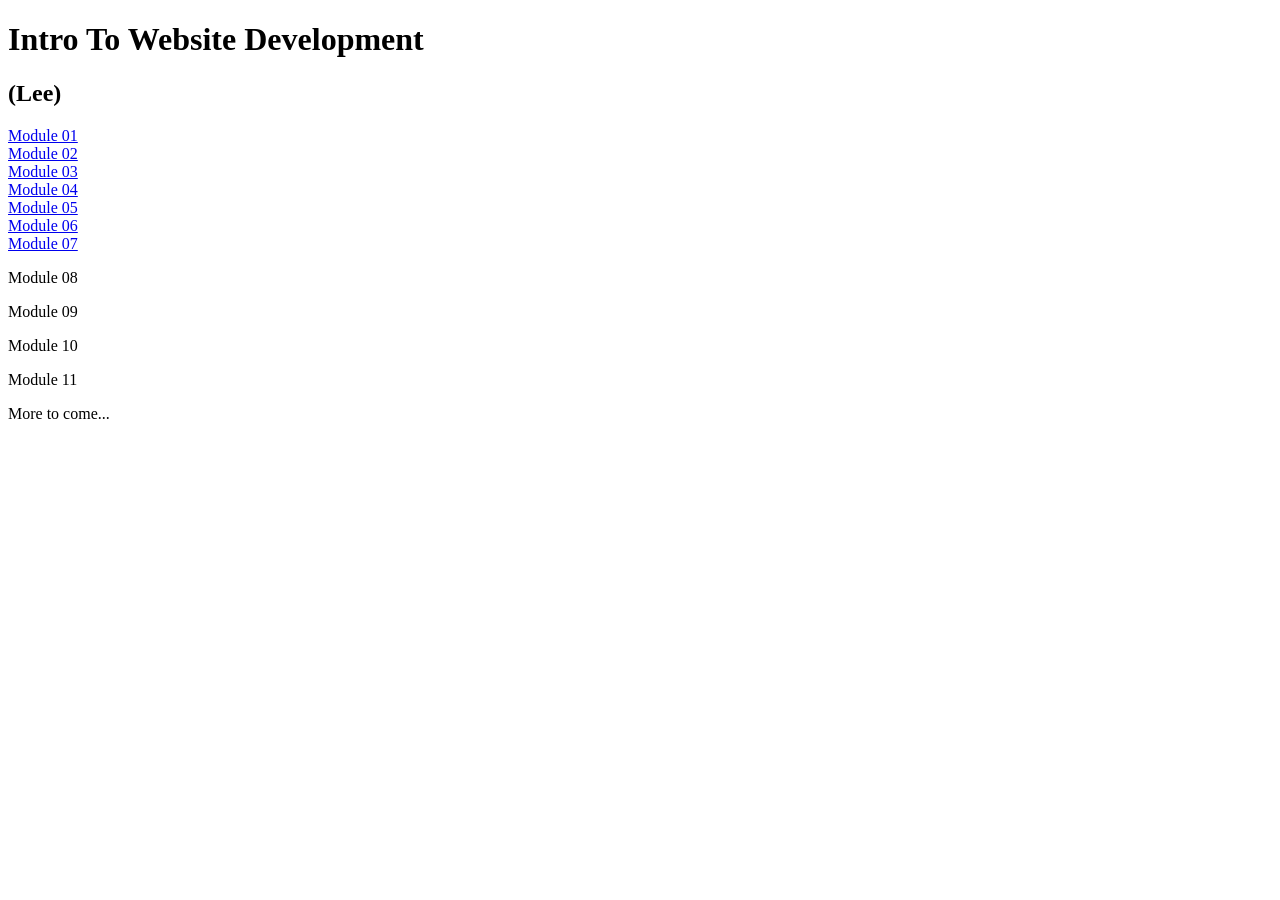
<file: index.html>
<!DOCTYPE html>
<html lang="en">
<head>
    <meta charset="UTF-8">
    <meta name="viewport" content="width=device-width, initial-scale=1.0">
    <title>Thursday 9/3</title>
</head>
<body>
    <h1>
        Intro To Website Development
    </h1>
    <h2>(Lee)</h2>
    <a href="Module-01/index.html">Module 01</a> <br>
    <a href="Module-02/index.html">Module 02</a> <br>
    <a href="Module-03/index.html">Module 03</a> <br>
    <a href="Module-04/index.html">Module 04</a> <br>
    <a href="Module-05/index.html">Module 05</a> <br>
    <a href="Module-06/index.html">Module 06</a> <br>
    <a href="Module-07/index.html">Module 07</a> <br>
    <p>Module 08</p>
    <p>Module 09</p>
    <p>Module 10</p>
    <p>Module 11</p>

    <p>More to come...</p>
</body>
</html>
</file>
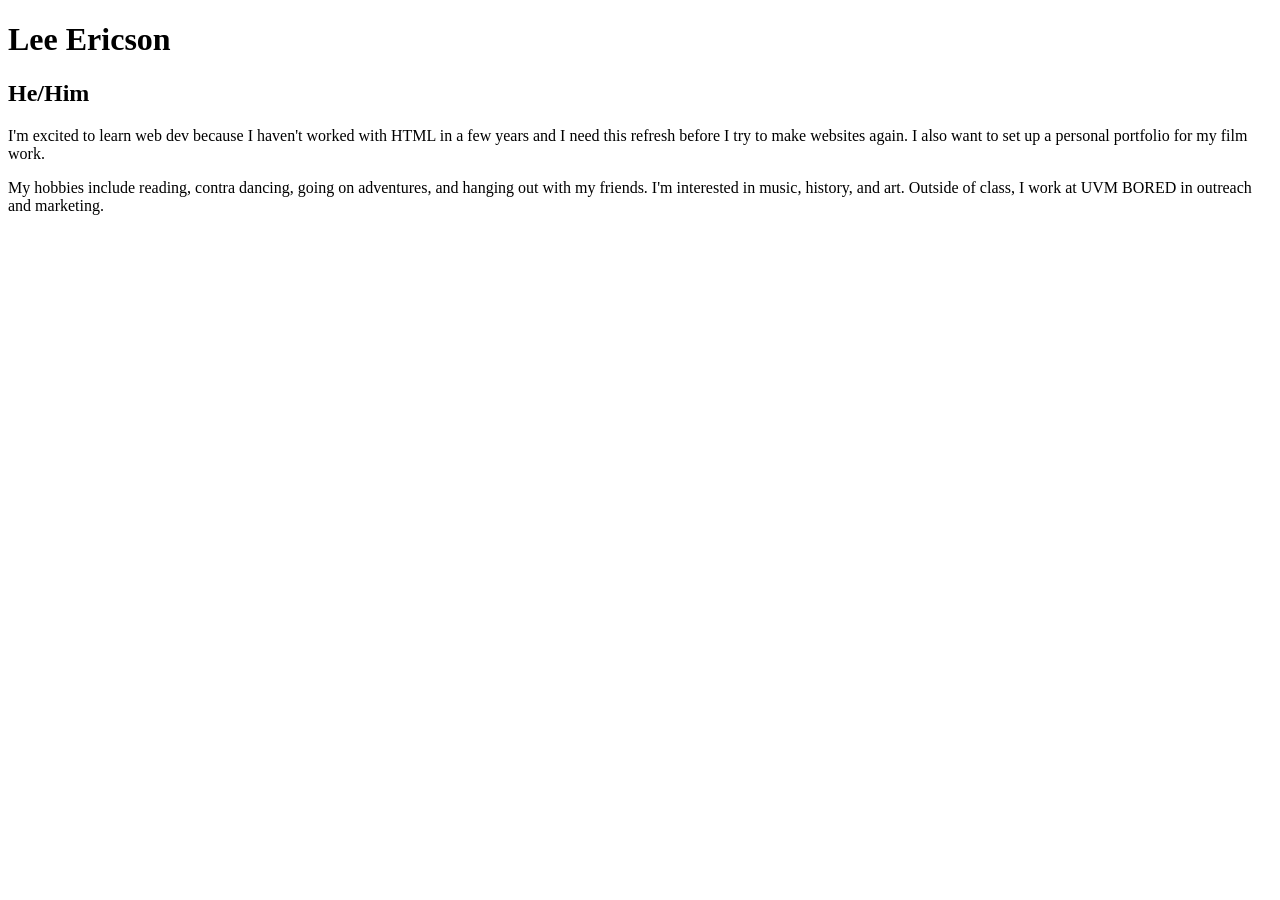
<file: Module-01/index.html>
<!DOCTYPE html>
<html lang="en">
<head>
    <meta charset="UTF-8">
    <meta name="viewport" content="width=device-width, initial-scale=1.0">
    <title>Module 01</title>
</head>
<body>
    <h1>
        Lee Ericson
    </h1>
    <h2>
        He/Him
    </h2>
    <p>
        I'm excited to learn web dev because I haven't worked with HTML in a few years and I need this refresh before I try to make websites again. I also want to set up a personal portfolio for my film work.
    </p>
    <p>
        My hobbies include reading, contra dancing, going on adventures, and hanging out with my friends. I'm interested in music, history, and art. Outside of class, I work at UVM BORED in outreach and marketing.
    </p>
</body>
</html>
</file>
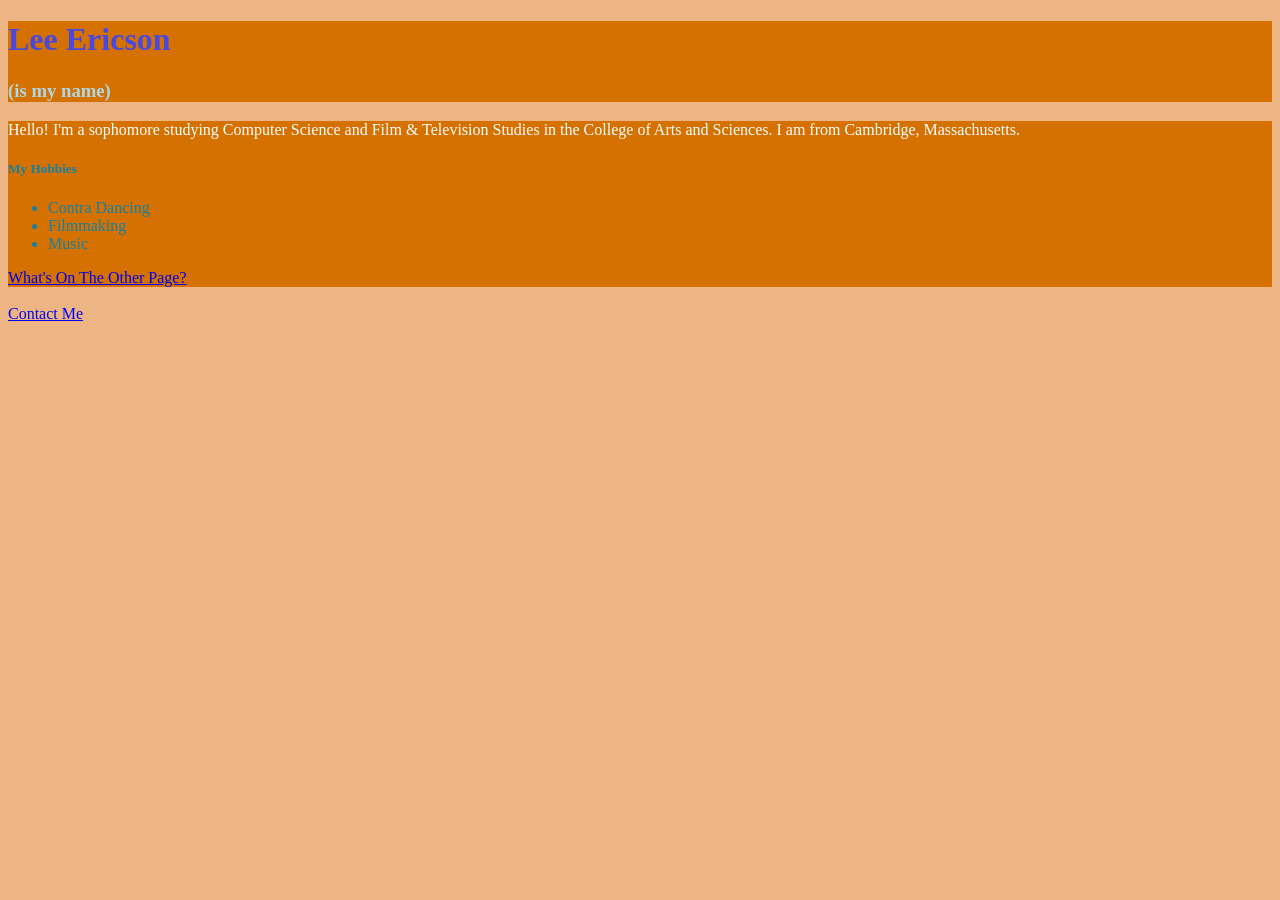
<file: Module-03/index.html>
<!DOCTYPE html>
<html lang="en">

<head>
    <meta charset="UTF-8">
    <meta name="viewport" content="width=device-width, initial-scale=1.0">
    <title>Module 3 Lab (9/17)</title>
</head>

<body style= "background-color: rgb(237, 181, 132);">
    <header style = "background-color: rgb(212, 113, 0);">
        <h1 style = "color:rgb(73, 73, 223)">Lee Ericson</h1> 
        <h3 style = "color: lightblue">(is my name)</h3>  
    </header>

    <section style = "background-color: rgb(212, 113, 0);" >
        <p style="color:white" >Hello! I'm a sophomore studying Computer Science and Film & Television Studies in the College of Arts and Sciences. I am from Cambridge, Massachusetts.</p>
        <h5 style = "color: rgb(21, 128, 164)">My Hobbies</h5>
        <ul style = "color: rgb(21, 128, 164)">
            <li>Contra Dancing</li>
            <li>Filmmaking</li>
            <li>Music</li>
        </ul>
        <a href="second.html">What's On The Other Page? </a>
    </section>

    <footer>
        <br>
        <a href="mailto:lericson@uvm.edu">Contact Me</a>
    </footer>
    


</body>

</html>
</file>
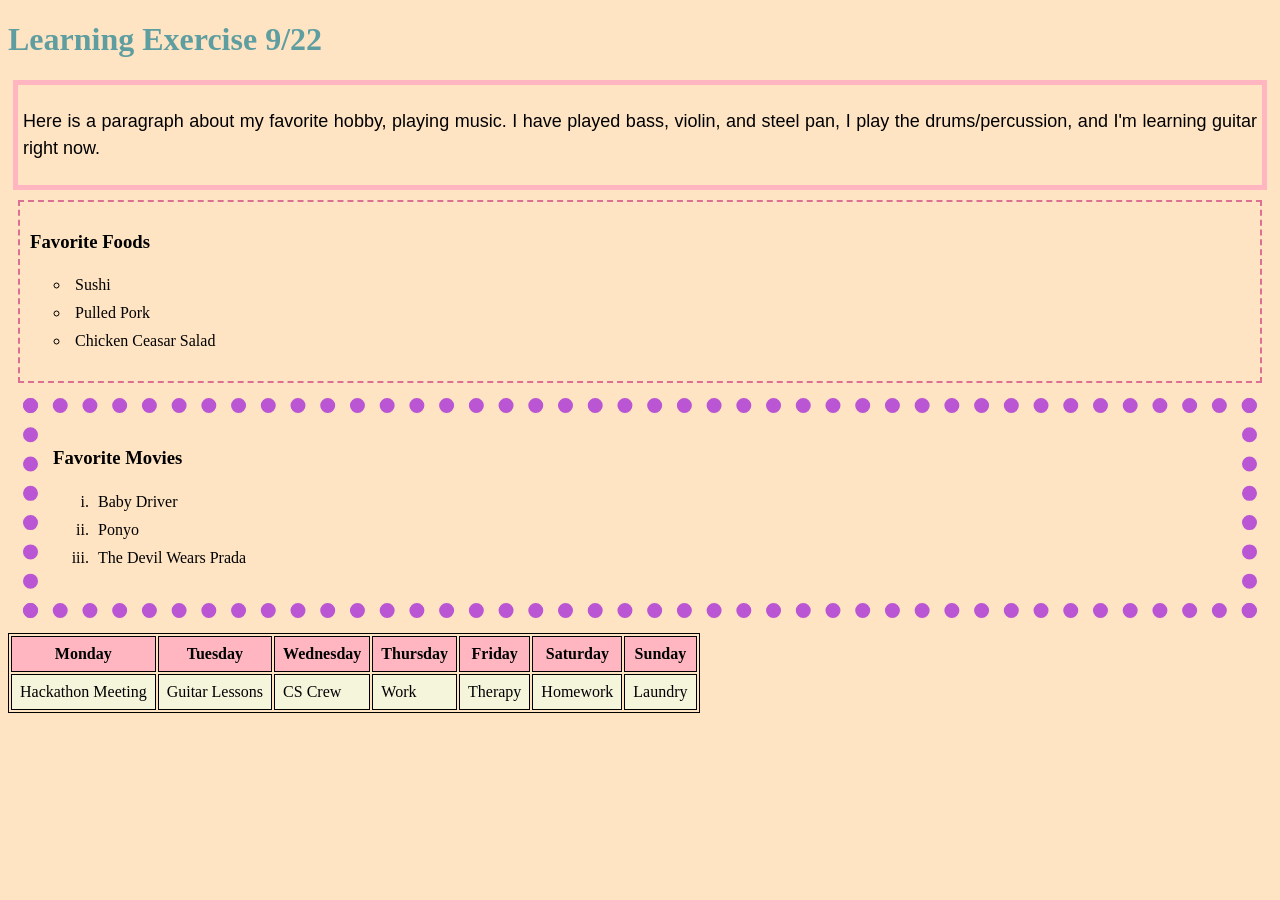
<file: Module-04/index.html>
<!DOCTYPE html>
<html lang="en">

<head>
    <meta charset="UTF-8">
    <meta name="viewport" content="width=device-width, initial-scale=1.0">
    <link rel="stylesheet" href="style.css">
    <title>Learning Exercise 9/22</title>

    <style>
        
    </style>
</head>

<body>
    <h1>
        Learning Exercise 9/22
    </h1>
    <div id="S1">
        <p>Here is a paragraph about my favorite hobby, playing music. I have played bass, violin, and steel pan, I play the drums/percussion, and I'm learning guitar right now.</p>
    </div>

    <div id="S2">
       <h3>Favorite Foods</h3>
        <ul>
            <li>Sushi</li>
            <li>Pulled Pork</li>
            <li>Chicken Ceasar Salad</li>
        </ul>
    </div>

    <div id="S3">
        <h3>Favorite Movies</h3>
        <ol>
            <li>Baby Driver</li>
            <li>Ponyo</li>
            <li>The Devil Wears Prada</li>
        </ol>
    </div>

    <table>
        <tr>
            <th>Monday</th>
            <th>Tuesday</th>
            <th>Wednesday</th>
            <th>Thursday</th>
            <th>Friday</th>
            <th>Saturday</th>
            <th>Sunday</th>
        </tr>
        <tr>
            <td>Hackathon Meeting</td>
            <td>Guitar Lessons</td>
            <td>CS Crew</td>
            <td>Work</td>
            <td>Therapy</td>
            <td>Homework</td>
            <td>Laundry</td>
        </tr>
    </table>

</body>

</html>
</file>
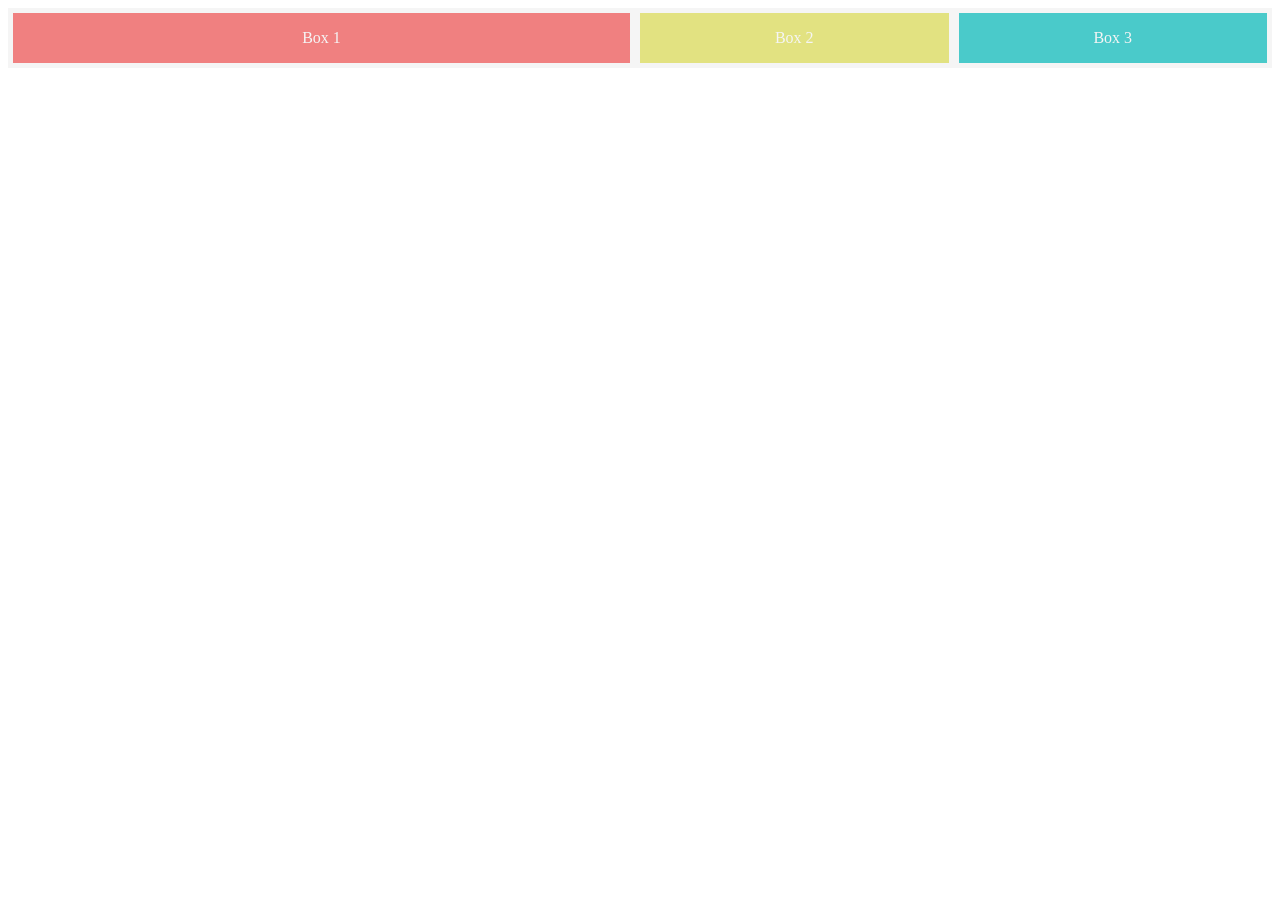
<file: Module-05/index.html>
<!DOCTYPE html>
<html lang="en">

<head>
    <meta charset="UTF-8">
    <meta name="viewport" content="width=device-width, initial-scale=1.0">
    <title>CSS Layout - Flexbox</title>
</head>

<style>
    .flexbox-container {
        display: flex;
        flex-direction: row;
    }

    #box1 {
        flex: 50;
        background-color: lightcoral;
    }

    #box2 {
        flex: 25;
        background-color:rgb(226, 226, 129);
    }

    #box3 {
        flex: 25;
        background-color: rgb(74, 202, 202);
    }

    .box-common {
        color:whitesmoke;
        text-align: center;
        border: 5px solid whitesmoke;
    }

    #box1:hover, #box2:hover, #box3:hover {
        background-color: whitesmoke;
    }

    @media (max-width: 500px) {
        .flexbox-container {
            flex-direction: column;
        }
    }

</style>

<body>
    <div class="flexbox-container">
        <div id="box1" class="box-common">
            <p>Box 1</p>
        </div>

        <div id="box2" class="box-common">
            <p>Box 2</p>
        </div>

        <div id="box3" class="box-common">
            <p>Box 3</p>
        </div>
    </div>
</body>

</html>
</file>
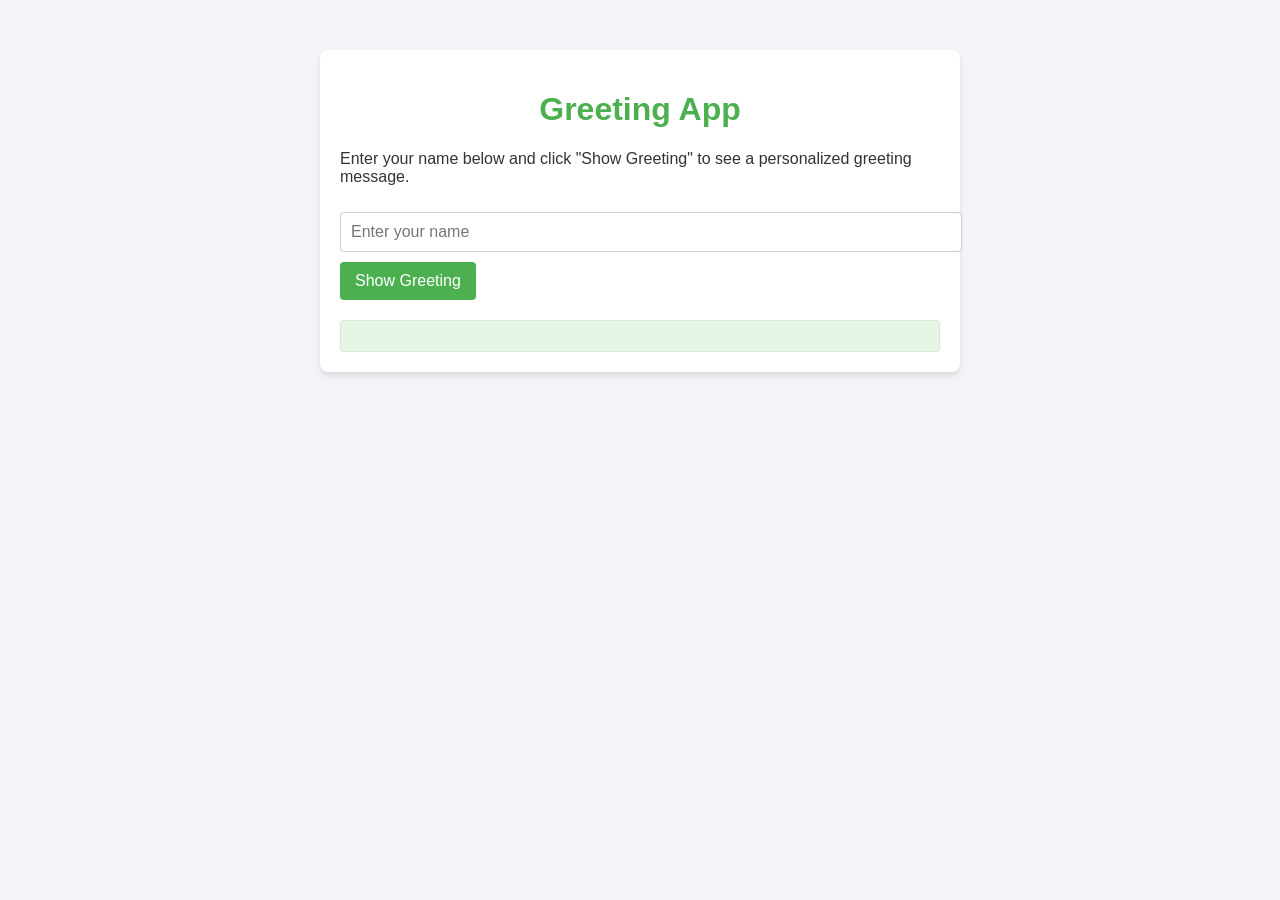
<file: Module-06/index.html>
<!DOCTYPE html>
<html>
<head>
    <title>Lab: Build a Greeting Message App</title>
    <style>
        body {
            font-family: Arial, sans-serif;
            margin: 0;
            padding: 0;
            background-color: #f4f4f9;
            color: #333;
        }
        .container {
            max-width: 600px;
            margin: 50px auto;
            background: #ffffff;
            box-shadow: 0 4px 6px rgba(0, 0, 0, 0.1);
            padding: 20px;
            border-radius: 8px;
        }
        h1 {
            text-align: center;
            color: #4CAF50;
        }
        input[type="text"] {
            width: 100%;
            padding: 10px;
            margin: 10px 0;
            border: 1px solid #ccc;
            border-radius: 4px;
            font-size: 16px;
        }
        button {
            background-color: #4CAF50;
            color: white;
            border: none;
            padding: 10px 15px;
            font-size: 16px;
            cursor: pointer;
            border-radius: 4px;
            transition: background-color 0.3s ease;
        }
        button:hover {
            background-color: #45a049;
        }
        #greetingMessage {
            margin-top: 20px;
            padding: 15px;
            background: #e7f5e6;
            border: 1px solid #d4e7d3;
            border-radius: 4px;
            color: #2f6627;
            font-size: 18px;
            text-align: center;
        }
    </style>
</head>
<body>
    <div class="container">
        <h1>Greeting App</h1>
        <p>Enter your name below and click "Show Greeting" to see a personalized greeting message.</p>
        <input type="text" id="nameInput" placeholder="Enter your name">
        <button onclick="showGreeting()">Show Greeting</button>
        <div id="greetingMessage"></div>
    </div>
    <script>
        function showGreeting() {
            // Step 1: Get the name from the input field
            const name = document.getElementById("nameInput").value;

            // Step 2: Create a greeting message using a variable
            let greeting = "<h1>Hello, " + name + "</h1>";

            // Step 3: Update the div element with the greeting message
            document.getElementById('greetingMessage').innerHTML = greeting;
            
        }
    </script>
</body>
</html>
</file>
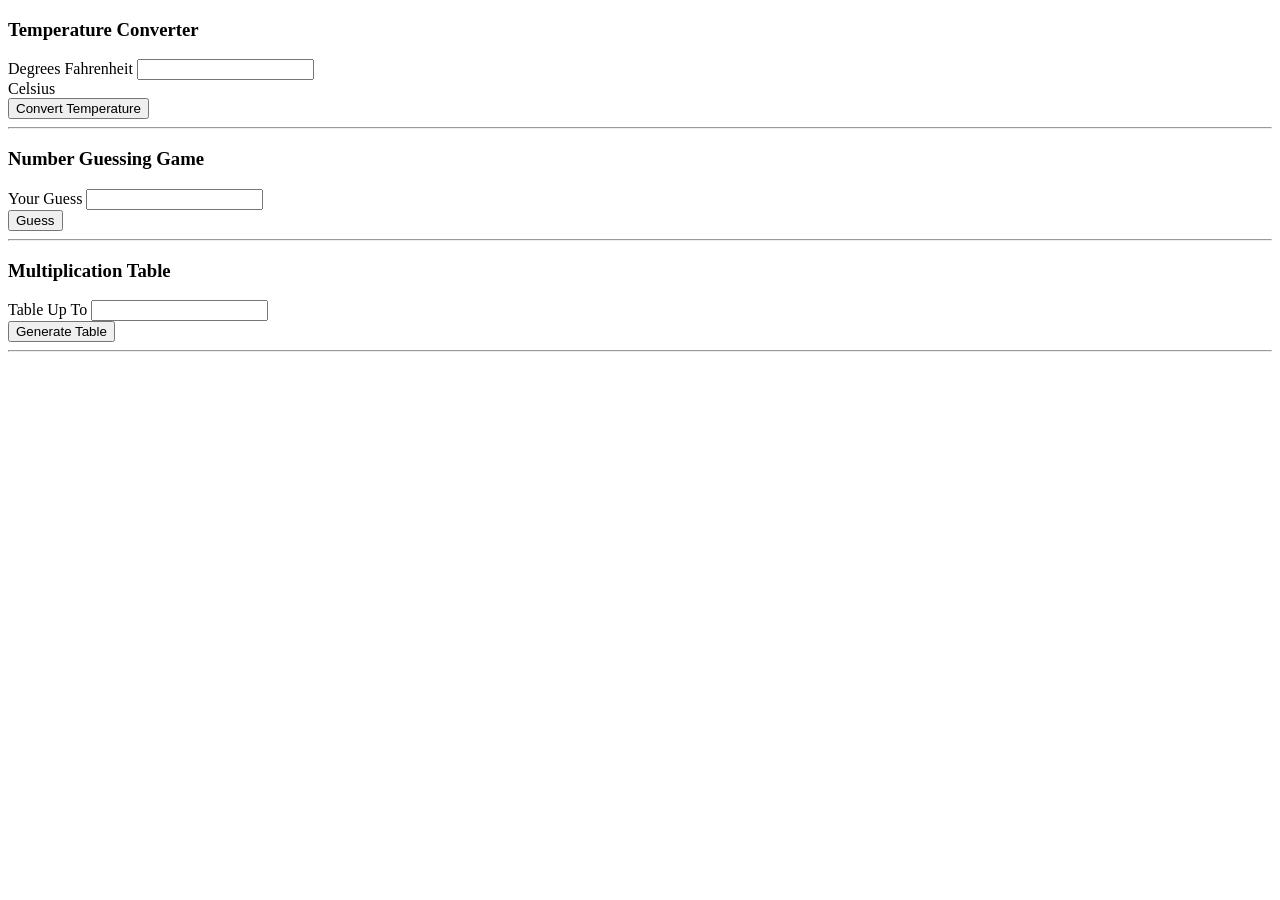
<file: Module-07/index.html>
<!DOCTYPE html>
<!-- 
    For this lab you are asked to fill in the missing JavaScript
    code throughout this document as indicated in comments. In each
    problem you only need to ultimately set a predefined variable to
    the right value.
-->
<html>
    <head>
        <title>Module-07-Lab</title>
        <meta charset="UTF-8">
        <meta name="viewport" content="width-device-width, initial-scale=1.0">
    </head>
    <body>
        <!-- Temperature Converter -->
        
        <script>
            function tempConvert() {
                let fahrenheit = Number(document.getElementById("numDegrees").value);
                if (isNaN(fahrenheit)) {
                    window.alert("Not a number!");
                    return;
                }
                let celsius = 0;
                
                // YOU FILL IN HERE
                // Convert fahrenheit into degrees celsius and store it in celsius
                celsius = (fahrenheit - 32) * (5/9);
                
                document.getElementById("celsiusAnswer").innerHTML = celsius + "&nbsp;Degrees";
            }
        </script>
        
        <h3>Temperature Converter</h3>
        <label for="numDegrees">Degrees Fahrenheit</label>
        <input type="number" id="numDegrees">
        <div><span id="celsiusAnswer"></span> Celsius</div>
        <button onclick="tempConvert()">Convert Temperature</button>
        <hr>
        
        <!-- Number Guessing Game -->
        
        <script>
            // Random number between 0 and 99
            let answer = Math.floor(Math.random() * (100));
            function guess() {
                let userGuess = Number(document.getElementById("guessNum").value);
                if (isNaN(userGuess)) {
                    window.alert("Not a number!");
                    return;
                }
                let report = "Nothing Yet";
                
                // YOU FILL IN HERE
                // Report back to the user by filling in whether
                // the guess is too high, too low, or correct
                // in the variable report.

                if (userGuess == answer) {
                    report = "Correct!";
                }
                else if (userGuess > answer) {
                    report = "Too High!";
                }
                else {
                    report = "Too Low!";
                }
                
                document.getElementById("guessResponse").innerHTML = report;
            }
        </script>
        
        <h3>Number Guessing Game</h3>
        <label for="guessNum">Your Guess</label>
        <input type="number" id="guessNum">
        <div><span id="guessResponse"></span></div>
        <button onclick="guess()">Guess</button>
        <hr>
        
         
        
        <!-- Multiplication Table -->
        
        <script>
            function generateMultiplicationTable() {
                let tableMax = Number(document.getElementById("tableMax").value);
                if (isNaN(tableMax)) {
                    window.alert("Not a number!");
                    return;
                }
                
                let tableHTML = "<table>";
                
                // YOU FILL IN HERE
                // Use an outter loop and an inner loop.
                // add a row by using tableHTML += "<tr>";
                // and a cell using tableHTML += "<td>";
                // remember to also close all of your tags
                
                for (let i = 1; i < tableMax; i++) {
                    tableHTML += "<tr>";
                    for (let j = 1; j < 5; j++) {
                        let temp = i;
                        tableHTML += "<td>"; 
                        tableHTML += j*temp;
                        tableHTML += "</td>";
                        
                    }
                    
                    
                    tableHTML += "</tr>";
                }
                                
                tableHTML += "</table>";
                
                document.getElementById("multiplicationTable").innerHTML = tableHTML;
            }
        </script>
        
        <h3>Multiplication Table</h3>
        <label for="tableMax">Table Up To</label>
        <input type="number" id="tableMax">
        <div id="multiplicationTable"></div>
        <button onclick="generateMultiplicationTable()">Generate Table</button>
        <hr>
        
    </body>
</html>
</file>
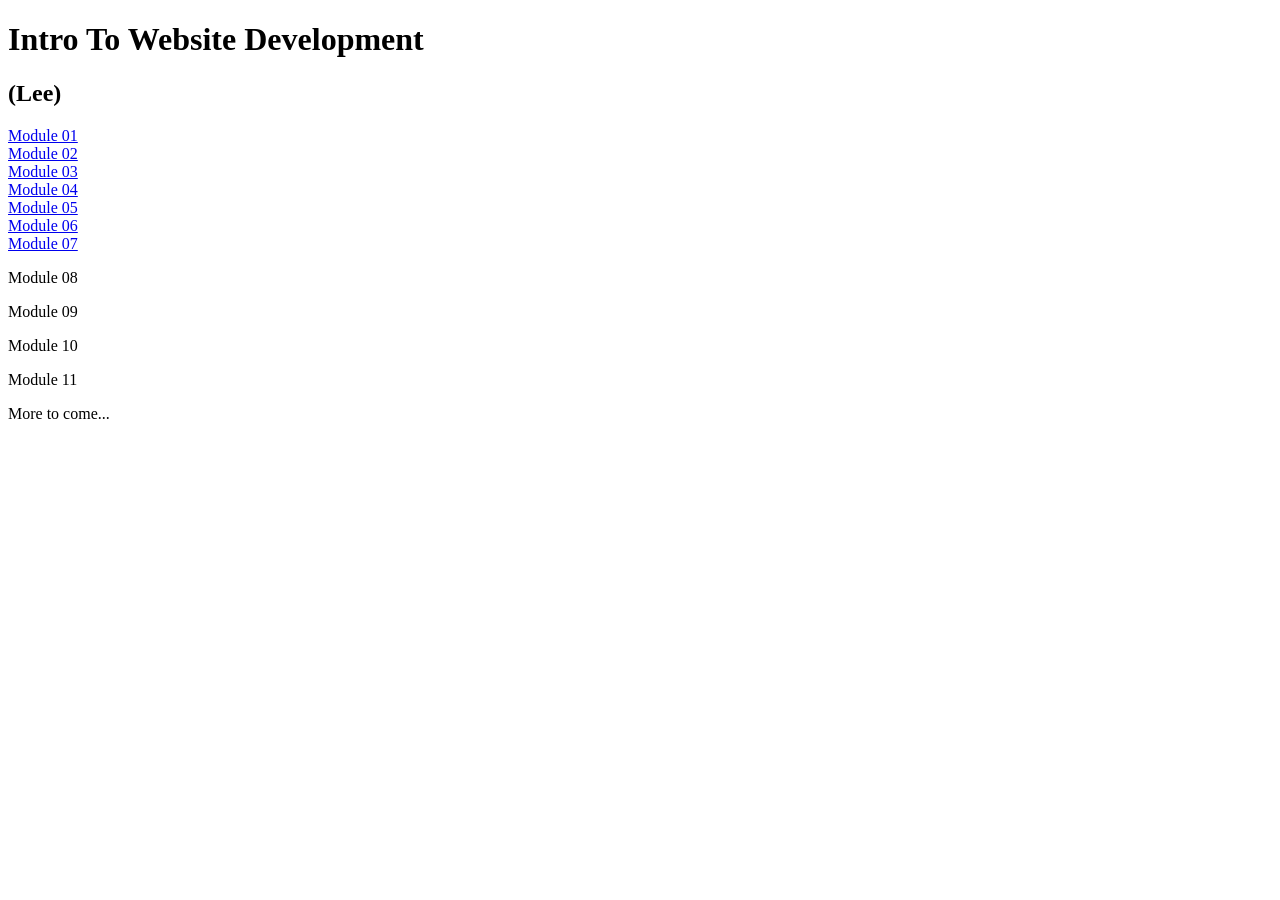
<file: home.html>
<!DOCTYPE html>
<html lang="en">
<head>
    <meta charset="UTF-8">
    <meta name="viewport" content="width=device-width, initial-scale=1.0">
    <title>Thursday 9/3</title>
</head>
<body>
    <h1>
        Intro To Website Development
    </h1>
    <h2>(Lee)</h2>
    <a href="Module-01/index.html">Module 01</a> <br>
    <a href="Module-02/index.html">Module 02</a> <br>
    <a href="Module-03/index.html">Module 03</a> <br>
    <a href="Module-04/index.html">Module 04</a> <br>
    <a href="Module-05/index.html">Module 05</a> <br>
    <a href="Module-06/index.html">Module 06</a> <br>
    <a href="Module-07/index.html">Module 07</a> <br>
    <p>Module 08</p>
    <p>Module 09</p>
    <p>Module 10</p>
    <p>Module 11</p>

    <p>More to come...</p>
</body>
</html>
</file>
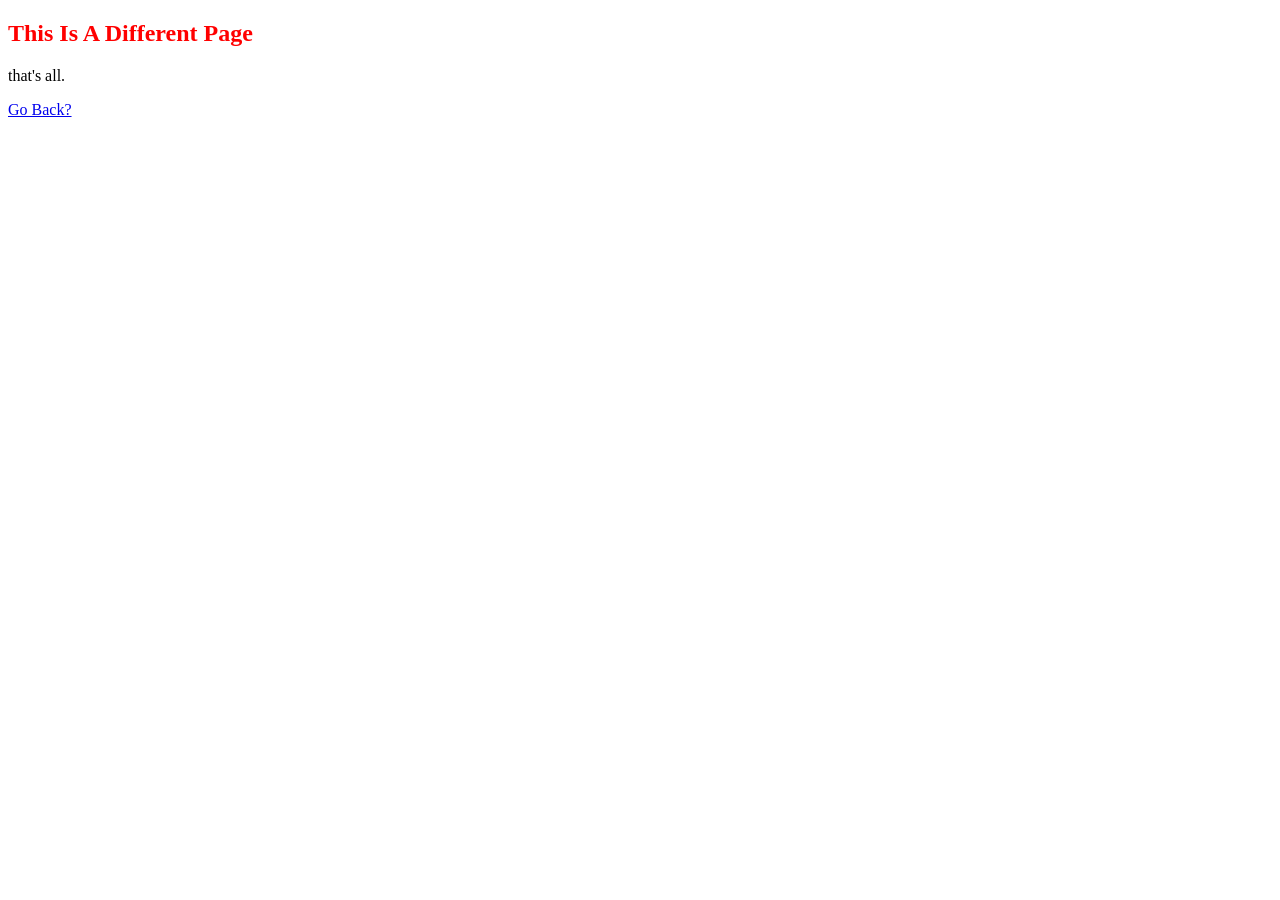
<file: Module-02/contact.html>
<!DOCTYPE html>
<html lang="en">
<head>
    <meta charset="UTF-8">
    <meta name="viewport" content="width=device-width, initial-scale=1.0">
    <title>Another Page</title>
</head>
<body>
    <h2 style="color:red">This Is A Different Page</h2>
    <p>that's all.</p>
    <a href="index.html">Go Back?</a>
</body>
</html>
</file>
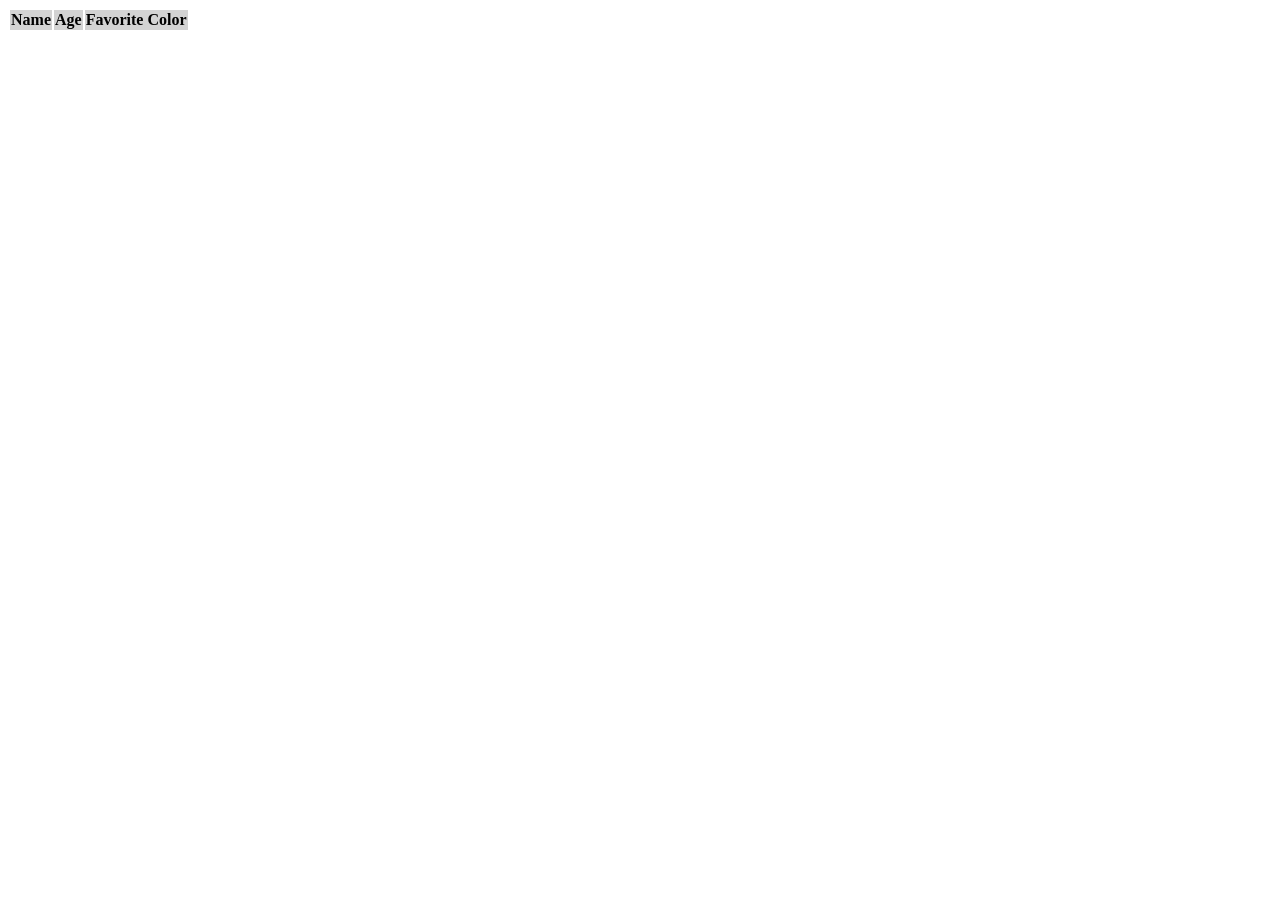
<file: Module-03/learning-exercise.html>
<!--
    Exercise 1: Create a Table
Objective: Use <table> to organize data.

Create a table with three columns: Name, Age, and Favorite Color.
Apply inline styles to:
Set the background color of the header row to lightgray.
Add borders to all cells.
Set padding inside each cell to 8px.

Exercise 2: Embed Multimedia
Objective: Use <audio> and <video> elements.
Add an audio file and a video file with controls.
Apply inline styles to:
Set the width of the video to 400px.
Align the audio player to the center.

Exercise 3: Apply Semantic HTML
Objective: Use semantic tags to structure a webpage.
Build a webpage with a <header>, two <article> sections, and a <footer>.
Apply inline styles to:
Set the background color of the header to navy and text color to white.
Add margin and padding to the articles.
Align the footer text to the center.
-->

<!DOCTYPE html>
<html lang="en">
<head>
    <meta charset="UTF-8">
    <meta name="viewport" content="width=device-width, initial-scale=1.0">
    <title>Document</title>
</head>
<body>
    <table>
        <tr style="background-color:lightgray">
            <th>Name</th>
            <th>Age</th>
            <th>Favorite Color</th>
        </tr>
    </table>
</body>
</html>
</file>
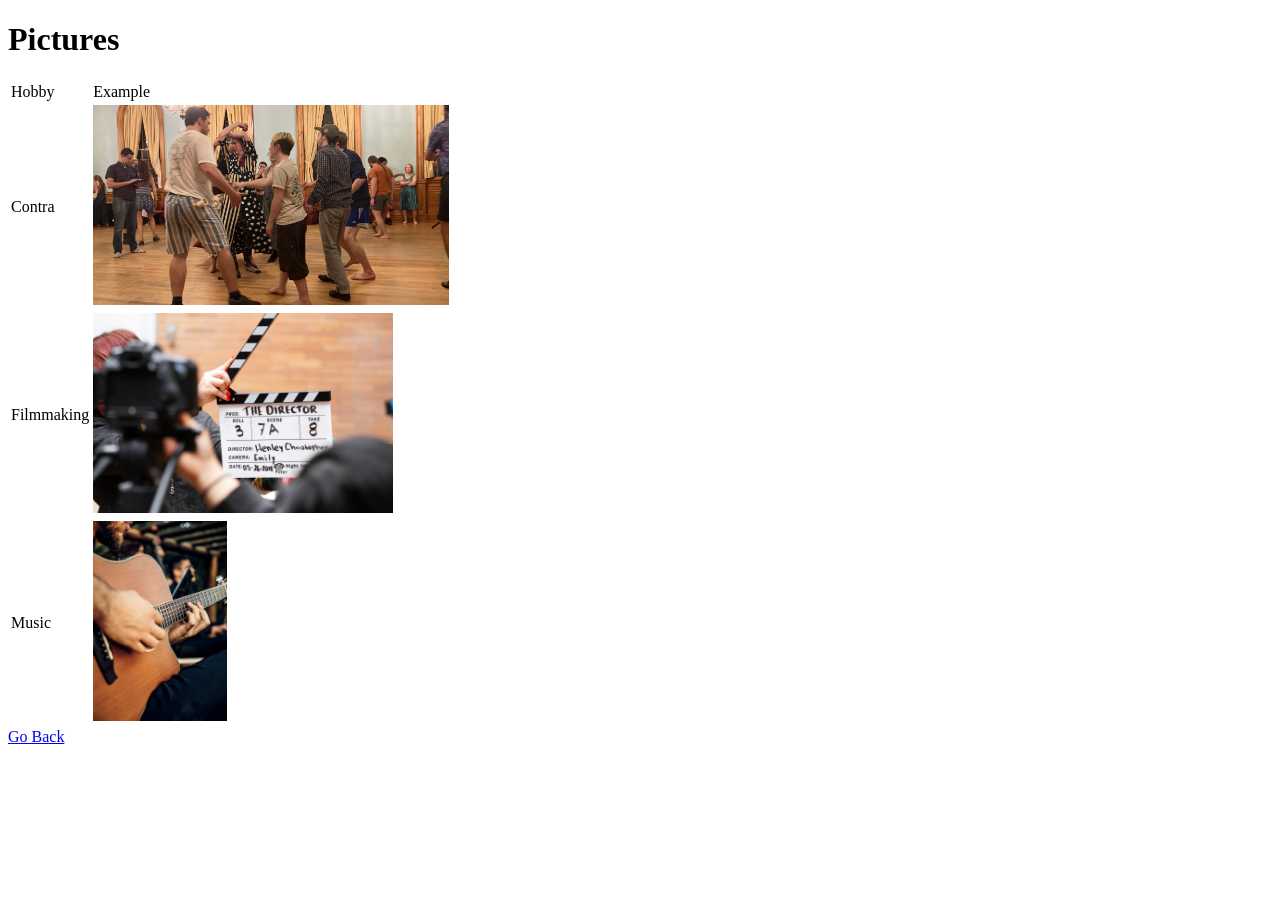
<file: Module-03/second.html>
<!DOCTYPE html>
<html lang="en">

<head>
    <meta charset="UTF-8">
    <meta name="viewport" content="width=device-width, initial-scale=1.0">
    <title>Another Page</title>
</head>

<body>
    <header>
        <h1>Pictures</h1>
    </header>
    <section>
        <table>
            <tr>
                <td>Hobby</td>
                <td>Example</td>
            </tr>
            <tr>
                <td>Contra</td>
                <td> <img src="images/contar.jpg" height="200"> </td>
            </tr>
            <tr>
                <td>Filmmaking</td>
                <td> <img src="images/pexels-mediocrememories-1117132.jpg" height="200"> </td>
            </tr>
            <tr>
                <td>Music</td>
                <td> <img src="images/pexels-gezerasph-22679280.jpg" height="200"> </td>
            </tr>
        </table>
    </section>
    <footer>
        <a href="index.html">Go Back</a>
    </footer>
</body>

</html>
</file>
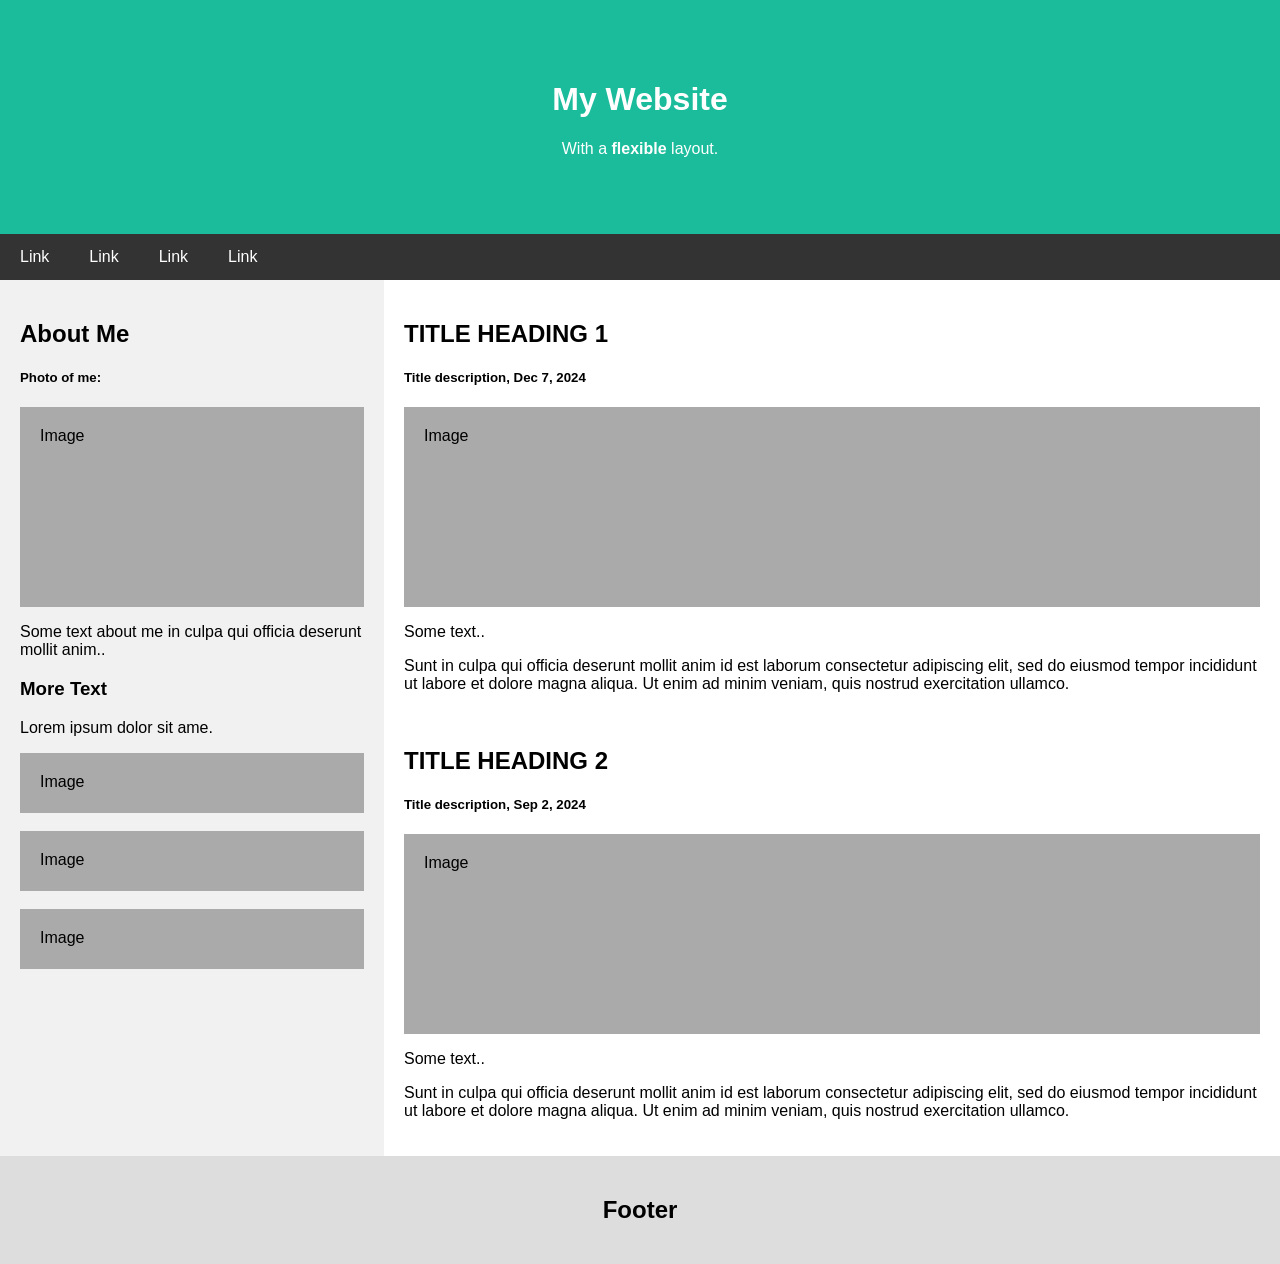
<file: Module-05/lab.html>
<!DOCTYPE html>
<html>

<head>
    <title>Page Title</title>
    <meta charset="UTF-8">
    <meta name="viewport" content="width=device-width, initial-scale=1">
    <style>
        * {
            box-sizing: border-box;
        }

        /* Style the body */
        body {
            font-family: Arial;
            margin: 0;
        }

        /* Header/logo Title */
        .header {
            padding: 60px;
            text-align: center;
            background: #1abc9c;
            color: white;
        }

        /* Style the top navigation bar */
        .navbar {

            background-color: #333;
            display: flex;
        }

        /* Style the navigation bar links */
        .navbar a {
            color: white;
            padding: 14px 20px;
            text-decoration: none;
            text-align: center;
        }

        /* Change color on hover */
        .navbar a:hover {
            background-color: #ddd;
            color: black;
        }

        /* Column container */
        .row {

            flex-wrap: wrap;
            display: flex;
        }

        /* Create two unequal columns that sits next to each other */
        /* Sidebar/left column */
        .side {

            background-color: #f1f1f1;
            padding: 20px;
            flex: 30%;
        }

        /* Main column */
        .main {

            background-color: white;
            padding: 20px;
            flex: 70%;
        }

        /* Fake image, just for this example */
        .fakeimg {
            background-color: #aaa;
            width: 100%;
            padding: 20px;
        }

        /* Footer */
        .footer {
            padding: 20px;
            text-align: center;
            background: #ddd;
        }

        /* Responsive layout - when the screen is less than 700px wide, make the two columns stack on top of each other instead of next to each other */
        @media screen and (max-width: 700px) {
           .row, .navbar {
            flex-direction: column;
           }
        }
    </style>
</head>

<body>


    <!-- Header -->
    <div class="header">
        <h1>My Website</h1>
        <p>With a <b>flexible</b> layout.</p>
    </div>

    <!-- Navigation Bar -->
    <div class="navbar">
        <a href="#">Link</a>
        <a href="#">Link</a>
        <a href="#">Link</a>
        <a href="#">Link</a>
    </div>

    <!-- The flexible grid (content) you need to uncomment some of the lines below -->
    <div class="row"> 

        <div class="side">
            <h2>About Me</h2>
            <h5>Photo of me:</h5>
            <div class="fakeimg" style="height:200px;">Image</div>
            <p>Some text about me in culpa qui officia deserunt mollit anim..</p>
            <h3>More Text</h3>
            <p>Lorem ipsum dolor sit ame.</p>
            <div class="fakeimg" style="height:60px;">Image</div><br>
            <div class="fakeimg" style="height:60px;">Image</div><br>
            <div class="fakeimg" style="height:60px;">Image</div>
         </div>

        <div class="main">
            <h2>TITLE HEADING 1</h2>
            <h5>Title description, Dec 7, 2024</h5>
            <div class="fakeimg" style="height:200px;">Image</div>
            <p>Some text..</p>
            <p>Sunt in culpa qui officia deserunt mollit anim id est laborum consectetur adipiscing elit, sed do eiusmod tempor
                incididunt ut labore et dolore magna aliqua. Ut enim ad minim veniam, quis nostrud exercitation ullamco.</p>
            <br>
            <h2>TITLE HEADING 2</h2>
            <h5>Title description, Sep 2, 2024</h5>
            <div class="fakeimg" style="height:200px;">Image</div>
            <p>Some text..</p>
            <p>Sunt in culpa qui officia deserunt mollit anim id est laborum consectetur adipiscing elit, sed do eiusmod tempor
                incididunt ut labore et dolore magna aliqua. Ut enim ad minim veniam, quis nostrud exercitation ullamco.</p>
         </div>
    </div>

    <!-- Footer -->
    <div class="footer">
        <h2>Footer</h2>
    </div>

</body>

</html>
</file>
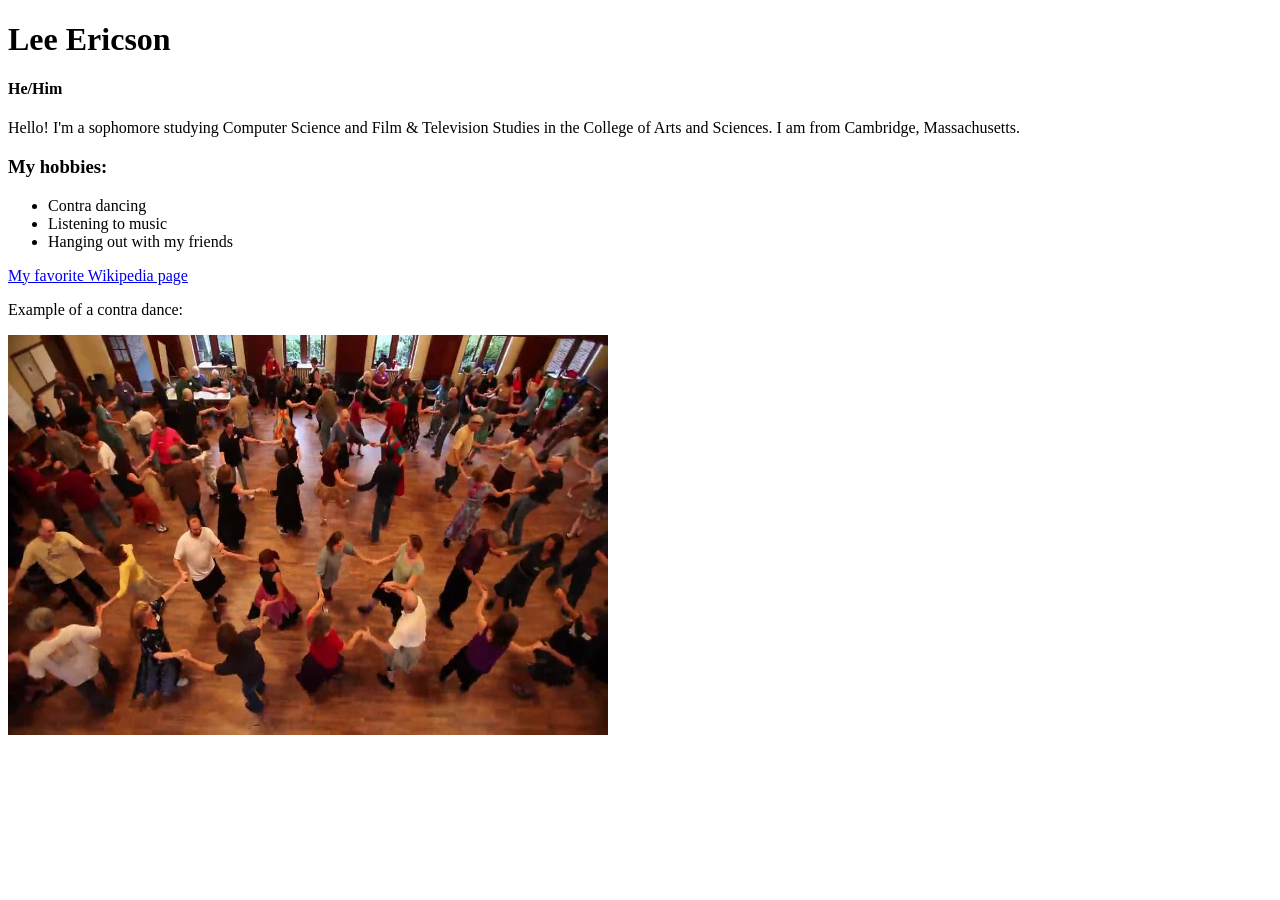
<file: Module-02/Lab: Personal Page 2/personal.html>
<!DOCTYPE html>
<html lang="en">
<head>
    <meta charset="UTF-8">
    <meta name="viewport" content="width=device-width, initial-scale=1.0">
    <title>Lee's Personal Homepage</title>
</head>
<body>
    <h1>Lee Ericson</h1>
    <h4>He/Him</h4>
    <p>Hello! I'm a sophomore studying Computer Science and Film & Television Studies in the College of Arts and Sciences. I am from Cambridge, Massachusetts.</p>

    <h3>My hobbies:</h3>
    <ul>
        <li>Contra dancing</li>
        <li>Listening to music</li>
        <li>Hanging out with my friends</li>
    </ul>

    <a href="https://en.wikipedia.org/wiki/Michel_Lotito"> My favorite Wikipedia page </a>
    <br>
    <p>Example of a contra dance:</p>
    <img src="images/contra.jpg" alt="contra dance from above" width="600" height="400">
   

    
</body>
</html>
</file>
<file: Module-04/style.css>
body {
    background-color: bisque;
}

h1{
    color:cadetblue
}

#S1 {
    border: 5px solid lightpink;
    margin: 5px;
    padding: 5px;
    font-family: Arial, Helvetica, sans-serif;
    font-size: 18px;
    line-height: 1.5;
    text-align: justify;
}

#S2 {
    border: 2px dashed palevioletred;
    margin: 10px;
    padding: 10px;
}

#S3 {
    border: 15px dotted mediumorchid;
    margin: 15px;
    padding: 15px;
}

ol {
    list-style: lower-roman;
}

ul {
    list-style: circle;
}

li {
    padding: 5px;
}

table,
tr,
td,
th {
    border: 1px solid black;
}

th {
    background-color: lightpink;
}

th,
td {
    padding: 8px;
}

td {
    background-color: beige;
}

td:hover {
    font-weight:bold;
}
</file>
